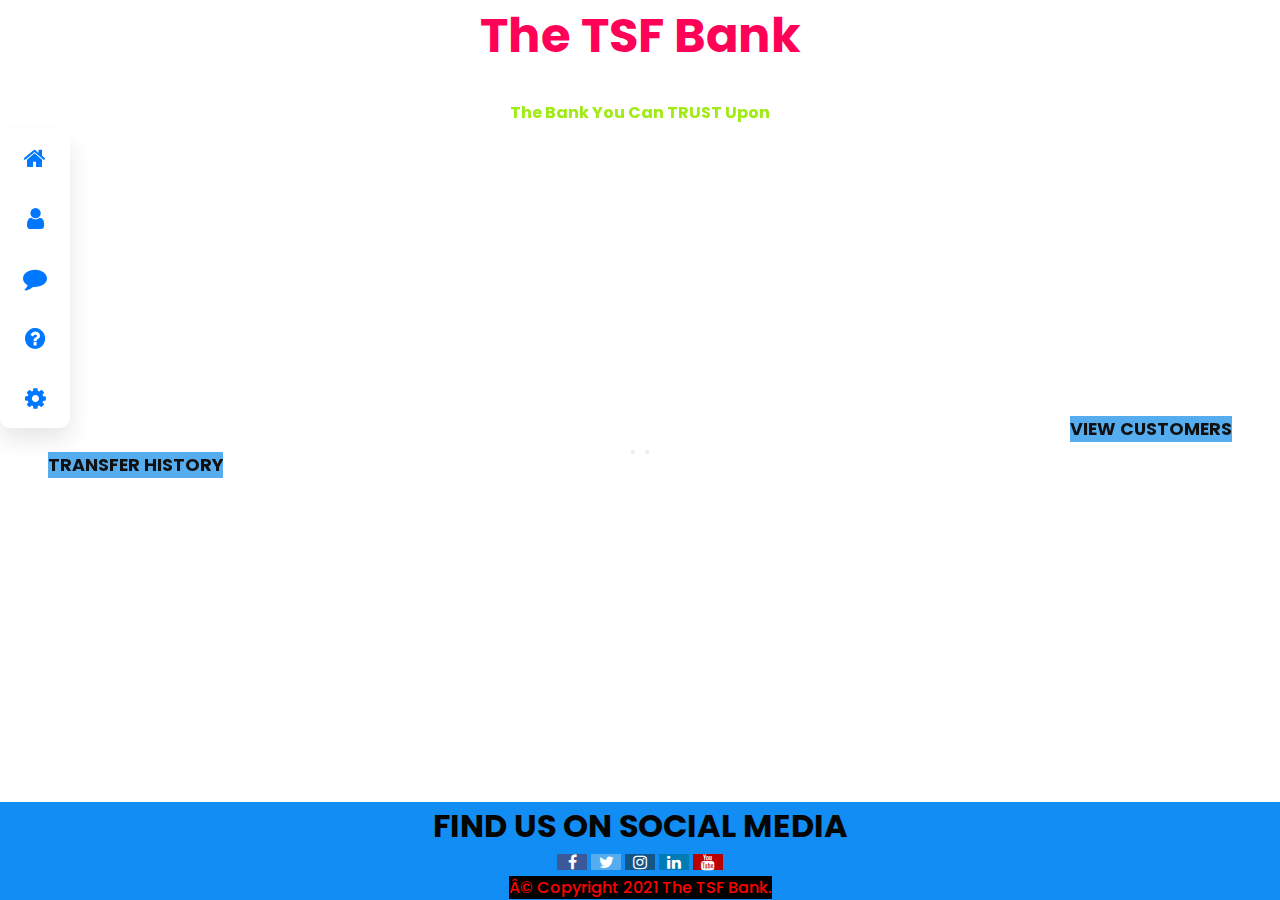
<file: index.html>
<!DOCTYPE html>
<html lang="en">

<head>
    <!-- <meta charset="UTF-8"> -->
    <!-- <meta http-equiv="X-UA-Compatible" content="IE=edge"> -->
    <meta name="viewport" content="width=device-width, initial-scale=1.0">
    <title>navigation tooltip</title>
    <link rel="stylesheet" href="https://stackpath.bootstrapcdn.com/font-awesome/4.7.0/css/font-awesome.min.css" crossorigin="anonymous">
    <link rel="stylesheet" type="text/css" href="style.css">

</head>

<body>
    <div class="navigation">
        <ul>
            <li>
                <a href='#'>
                    <span class="icon"><i class="fa fa-home" aria-hidden="true"></i></span>
                    <span class="title">Home</span>
                </a>
            </li>
            <li>
                <a href='customer.html'>
                    <span class="icon"><i class="fa fa-user" aria-hidden="true"></i></span>
                    <span class="title">Profiles</span>
                </a>
            </li>
            <li>
                <a href='#'>
                    <span class="icon"><i class="fa fa-comment" aria-hidden="true"></i></span>
                    <span class="title">Message</span>
                </a>
            </li>
            <li>
                <a href='#'>
                    <span class="icon"><i class="fa fa-question-circle" aria-hidden="true"></i></span>
                    <span class="title">Help</span>
                </a>
            </li>
            <li>
                <a href='#'>
                    <span class="icon"><i class="fa fa-cog" aria-hidden="true"></i></span>
                    <span class="title">Setting</span>
                </a>
            </li>
        </ul>
    </div>
    <section class="first" id="first">
        <div class="second">
            <h1 class="heading">The TSF Bank</h1><br>
            <p>The Bank You Can TRUST Upon</p><br>
        </div>
    </section>
    <div class="payment">
        <button>
        <a href="customer.html" class="neon">
            
            View Customers </a>
            </button>
        <button>
        
<a href="customer.html" class="light">
    Transfer History</a>
</button>
    </div>

    <footer class="footer" id="coloured-section">
        <p1 class="socialmedia">FIND US ON SOCIAL MEDIA</p1><br>
        <link rel="stylesheet" href="https://cdnjs.cloudflare.com/ajax/libs/font-awesome/4.7.0/css/font-awesome.min.css">
        <a href="#" class="fa fa-facebook"></a>
        <a href="#" class="fa fa-twitter"></a>
        <a href="#" class="fa fa-instagram"></a>
        <a href="#" class="fa fa-linkedin"></a>
        <a href="#" class="fa fa-youtube"></a><br>
        <p2>© Copyright 2021 The TSF Bank.</p2>
    </footer>
</body>

</html>
</file>
<file: style.css>
@import url('https://fonts.googleapis.com/css?family=Poppins:200,300,400,500,600,700,800,900&display=swap');
    * {
        margin: 0;
        padding: 0;
        box-sizing: border-box;
        font-family: 'Poppins', sans-serif;
    }
    
    body {
        display: flex;
        justify-content: center;
        align-items: center;
        min-height: 100vh;
        background: url('https://cdn.i-scmp.com/sites/default/files/styles/1200x800/public/d8/images/methode/2020/01/14/90c5e516-368b-11ea-9933-e21be988cd59_image_hires_185803.jpg?itok=Y_bHQHKH&v=1578999489');
        background-repeat: no-repeat;
        background-position: top;
        background-size: cover;
    }
    
    .heading {
        position: absolute;
        right: 0;
        top: 0;
        width: 100%;
        font-size: 3rem;
        text-align: center;
        font-weight: 700;
        color: #ff0157;
    }
    
    p {
        position: absolute;
        left: 0;
        top: 100px;
        width: 100%;
        font-size: 1rem;
        text-align: center;
        font-weight: 700;
        color: #9feb12;
    }
    
    .navigation {
        position: fixed;
        width: 70px;
        height: 296px;
        top: 8rem;
        left: 0;
        background: #fff;
        border-radius: 10px;
        box-shadow: 0 15px 25px rgb(0 0 0 / 10%);
    }
    
    .navigation ul {
        position: absolute;
        top: 0;
        left: 0;
        width: 100%;
    }
    
    .navigation ul li {
        position: relative;
        list-style: none;
        border-radius: 10px;
        width: 70px;
        height: 60px;
        border: 4px solid #fff;
        box-sizing: border-box;
    }
    
    .navigation ul li:hover {
        background: #0077ff;
    }
    
    .navigation ul li a {
        position: relative;
        display: flex;
        justify-content: center;
        align-items: center;
        width: 100%;
        text-decoration: none;
        color: #0077ff;
        font-weight: 500;
    }
    
    .navigation ul li a .icon {
        position: relative;
        display: block;
        line-height: 60px;
        text-align: center;
    }
    
    .navigation ul li:hover a .icon {
        color: #fff;
    }
    
    .navigation ul li a .icon .fa {
        font-size: 24px;
    }
    
    .navigation ul li a .title {
        position: absolute;
        left: 70px;
        display: block;
        background: #fff;
        width: auto;
        padding: 5px 10px;
        transform: translateY(-15%) translateX(0px);
        border-radius: 6px;
        box-shadow: 0 5px 15px rgba(0, 0, 0, 0.1);
        visibility: hidden;
        opacity: o;
        transition: 0.3s;
    }
    
    .navigation ul li:hover a .title {
        transform: translateY(-15%) translateX(10px);
        visibility: visible;
        opacity: 1;
    }
    
    .navigation ul li a .title::before {
        content: '';
        position: absolute;
        top: 48%;
        left: -8px;
        width: 12px;
        height: 12px;
        background: #fff;
        transform: rotate(45deg) translateY(-50%);
        border-radius: 2px;
    }
    
    .payment {
        position: absolute;
        right: 0;
        top: 25rem;
        width: 100%;
        font-size: 3rem;
        text-align: center;
        font-weight: 700;
        color: #ff0157;
    }
    
    button .light {
        position: absolute;
        /* top: 4.8rem; */
        left: 3rem;
        font-weight: 700;
        color: #111;
    }
    
    button .neon {
        position: absolute;
        top: 1rem;
        right: 3rem;
        font-weight: 700;
        color: #111;
    }
    
    button a {
        position: relative;
        display: inline-block;
        /* padding: 15px 30px; */
        color: #4121f3;
        background: #55ACEE;
        text-transform: uppercase;
        /* letter-spacing: 4px; */
        text-decoration: none;
        font-size: 1.1rem;
        overflow: hidden;
        transition: .2s;
    }
    
    button a:hover {
        color: #020202;
        background: #f32f21;
        box-shadow: 0 0 10px #2196f3, 0 0 10px #2196f3, 0 0 10px #2196f3;
    }
    
    footer {
        position: absolute;
        left: 0;
        bottom: 0;
        width: 100%;
        background-color: rgb(17, 141, 243);
        color: black;
        text-align: center;
        font-weight: 500;
    }
    
    .fa {
        padding: 0px;
        font-size: 20px;
        width: 30px;
        text-align: center;
        text-decoration: none;
    }
    /* Add a hover effect if you want */
    
    .fa:hover {
        opacity: 0.7;
    }
    /* Set a specific color for each brand */
    /* Facebook */
    
    .fa-facebook {
        background: #3B5998;
        color: white;
        text-align: center;
    }
    /* Twitter */
    
    .fa-twitter {
        background: #55ACEE;
        color: white;
        text-align: center;
    }
    /* Instagram */
    
    .fa-instagram {
        background: #125688;
        color: white;
        text-align: center;
    }
    
    .fa-linkedin {
        background: #007bb5;
        color: white;
        text-align: center;
    }
    
    .fa-youtube {
        background: #bb0000;
        color: white;
        text-align: center;
    }
    
    .socialmedia {
        padding: auto;
        font-size: 2rem;
        color: #050504;
        text-align: center;
        font-weight: 700;
    }
    
    p2 {
        background-color: black;
        color: red;
    }
</file>
